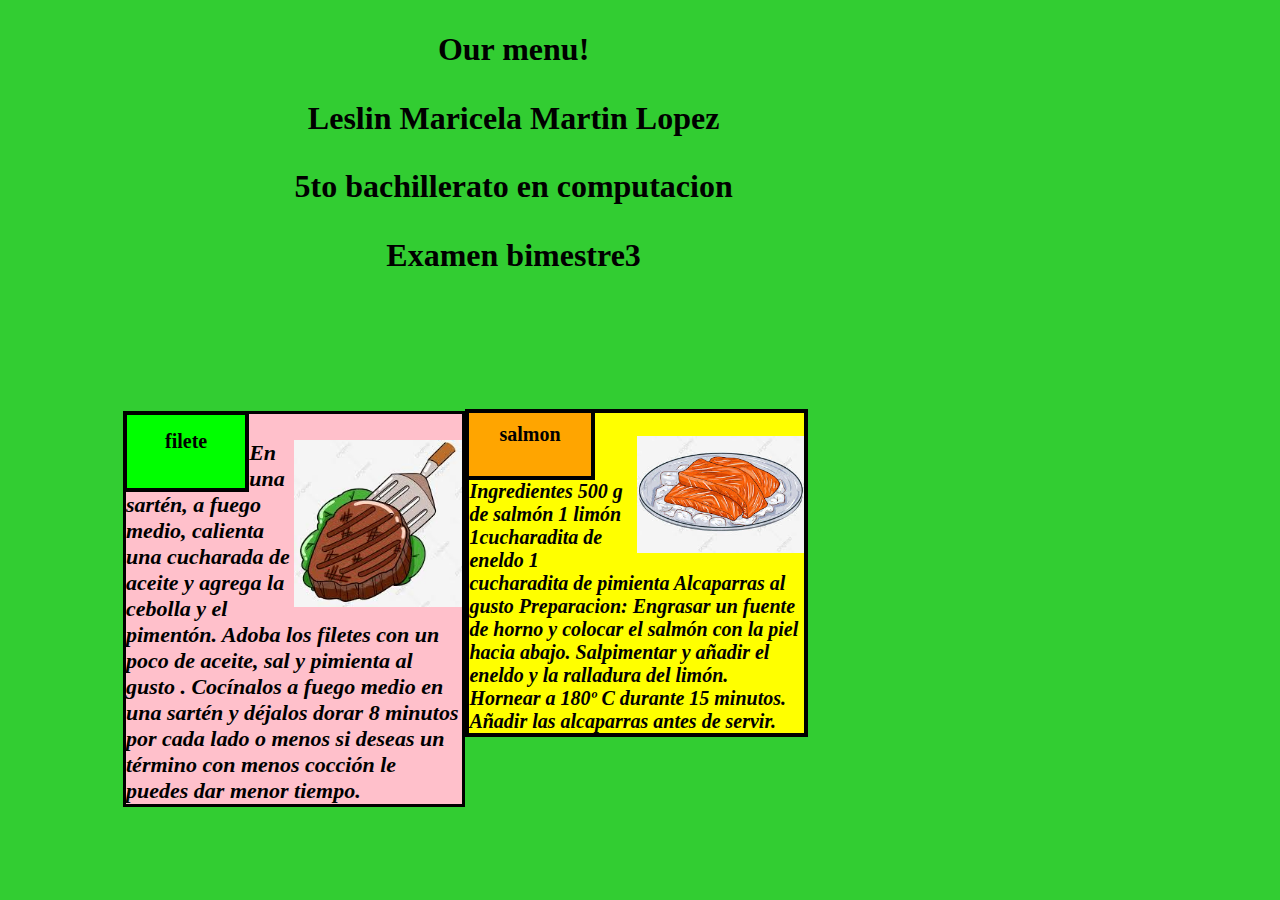
<file: index8.html>
<!DOCTYPE html>
<html>
<head>
  <meta name="utf-8">
  <meta name="viewport" content="width=device width, initial scale = 1">
	<title>examen</title>
	<link rel="stylesheet" type="text/css" href="sol8.css">
</head>
<body>
<h1><center>Our menu!</h1></center>
<h1><center>Leslin Maricela Martin Lopez</center></h1>
<h1><center>5to bachillerato en computacion</center></h1>
<h1><center>Examen bimestre3</center></h1>
<div class="fili" 
<div id="box" style="max-width:70%;width:auto;height:auto;" >
<div class="col4 coli6">
<div id="cosita">
   <div  id = "caja1">filete</p></div>
        <p id="p1"> 
          <br>
         <img src="filete.jpg.jpg" width="80" height="80" align="right" style="max-width:50%;width:auto;height:auto;" >   En una sartén, a fuego medio, calienta una cucharada de aceite y agrega la cebolla y el pimentón.  Adoba los filetes  con un poco de aceite, sal y pimienta al gusto . Cocínalos a fuego medio en una sartén y déjalos dorar 8 minutos por cada lado o menos si deseas un término con menos cocción le puedes dar menor tiempo.
         </p>
       </div>
       </div>
     
<div class="col4 coli6">
<div id="cosita">             
<div id = "caja2">salmon</p></div>
<p id="p2">
  <br>
          <img src="salmon.jpg.jpg" width="80" height="80" align="right" style="max-width:50%;width:auto;height:auto;" > 
           Ingredientes 500 g de salmón 1 limón 1cucharadita de eneldo 1 cucharadita de pimienta Alcaparras al gusto Preparacion: Engrasar un fuente de horno y colocar el salmón con la piel hacia abajo. Salpimentar y añadir el eneldo y la ralladura del limón. Hornear a 180º C durante 15 minutos. Añadir las alcaparras antes de servir.
        </p>
      
        </div>
     </div>
   </div>
</body>
</html>
</file>
<file: sol8.css>
*{
    background-color:limegreen;
    box-sizing: border-box; 
    padding:0px 0px 0px 0px;
    float:;
  }

#box{
    background-color: ;
    margin:25px;
    padding: 90px 110px 110px 90px;
    
    
    


    
    }
  

 
h1{
    margin-bottom: 10px;
    padding-top: 10px;
    max-width:80%;
    width:auto;
    height:auto;

}


#caja1 {
    background-color:lime ;
    border: 4px solid black;
    font-size:20px;
    font-weight: bold;
    font-color:black;
    font-style: normal;
    float: left;
    padding: 15px 38px 15px 38px;
  
}
#caja2 {
    background-color: orange;
    border: 4px solid black;
    font-size:20px;
    font-weight: bold;
    font-color:black;
    font-style: normal;
    float: left;
    padding: 10px 30px 10px 30px;
}


 

#p1 {
    
    border: 3px solid;
    font-size:22px;
    font-stretch: 10%;
    background-color:pink;
    color:black;
    font-weight:bold;
    font-style: italic;


    
  }

#p2 {
    
    border: 4px solid;
    font-size:20px;
    font-stretch: 10%;
    background-color:yellow;
    color:black;
    font-weight: bold;
    font-style: italic;
    

    }


/* RESPONSIVE WORK DEVICE */

.fili {
  width: 100%;



}
@media (min-width:992px)
{
   
.col1, .col2, .col3, .col4, .col5, .col6,.col7, .col8, .col9,.col10, .col11, .col12 {
  float: left; 
} 
.col1{
  width: 8.33%;
}
.col2{
  width: 16.66%;
}
.col3{
  width: 25%;
}
.col4{
  width: 50%;
}
.col5{
  width: 41.66%;
}
.col6{
  width: 50%;
}
.col7{
  width: 58.33%;
}
.col8{
  width: 66.66%;
}
.col9{
  width: 74%;
}
.col10{
  width: 83.33%;
}
.col11{
  width: 91.66%;
}
.col12{
  width: 100%;
}
       
}
@media (min-width:768px) and (max-width:991px)
  
{
.coli1, .coli2, .coli3, .coli4, .coli5, .coli6,.coli7, .coli8, .coli9,.coli10, .coli11, .coli12 {
  float: left; 
} 
.coli1{
  width: 33.33%;
}
.coli2{
  width: 33.33%;
}
.coli3{
  width: 33.33%;
}
.coli4{
  width: 33.33%;
}
.coli5{
  width: 41.66%;
}
.coli6{
  width: 50%;
}
.coli7{
  width: 58.33%;
}
.coli8{
  width: 66.66%;
}
.coli9{
  width: 74.99%;
}
.coli10{
  width: 83.33%;
}
.coli11{
  width: 91.66%;
}
.coli12{
  width: 100%;
}
        
}
@media (min-width:767px)
{
.colp1, .colp2, .colp3, .colp4, .colp5, .colp6,.colp7, .colp8, .colp9,.colp10, .colp11, .colp12 {
  float: left; 
} 
.colp1{
  width: 100%;
}
.colp2{
  width: 100%;
}
.colp3{
  width: 100%;
}
.colp4{
  width: 33.33%;
}
.colp5{
  width: 41.66%;
}
.colp6{
  width: 50%;
}
.colp7{
  width: 58.33%;
}
.colp8{
  width: 66%;
}
.colp9{
  width: 74%;
}
.colp10{
  width: 83%;
}
.colp11{
  width: 91.66%;
}
.colp12{
  width: 100%;
}
#cosita{
     position: relative;
}
         
}
</file>
